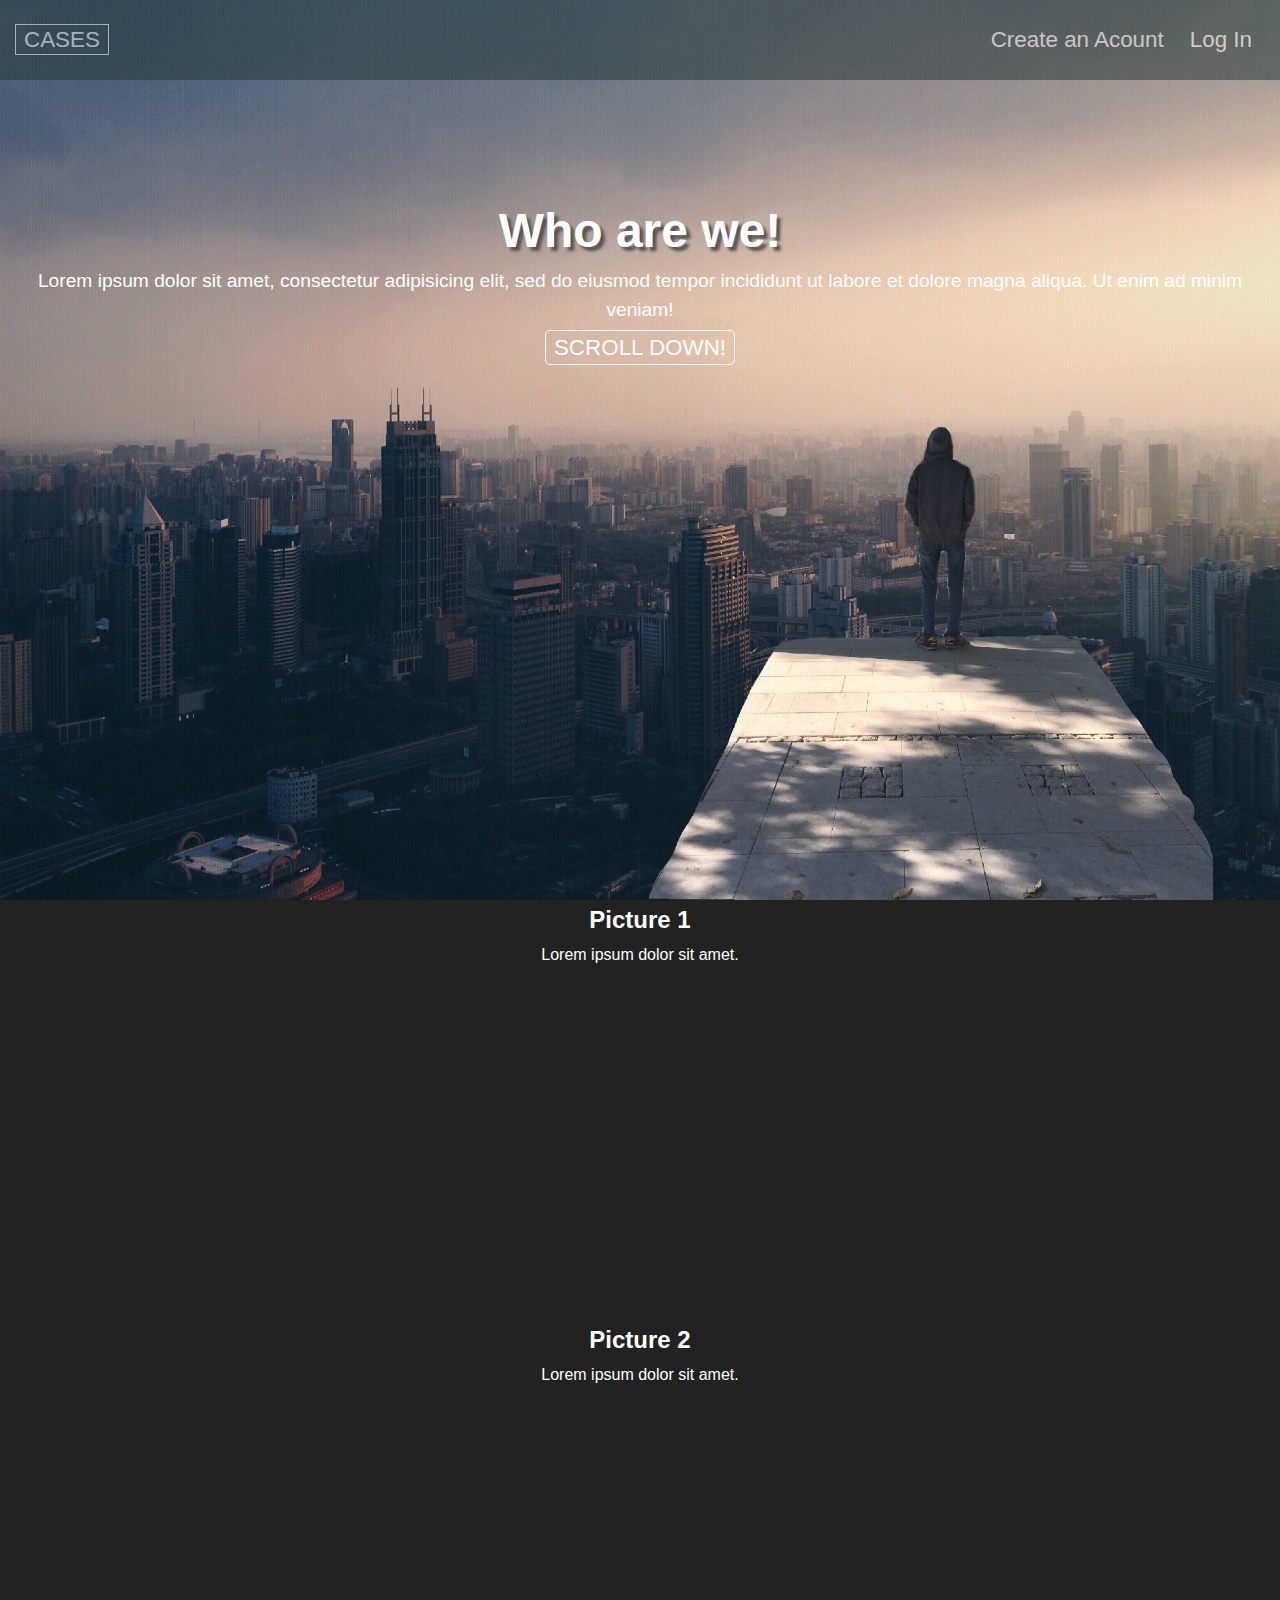
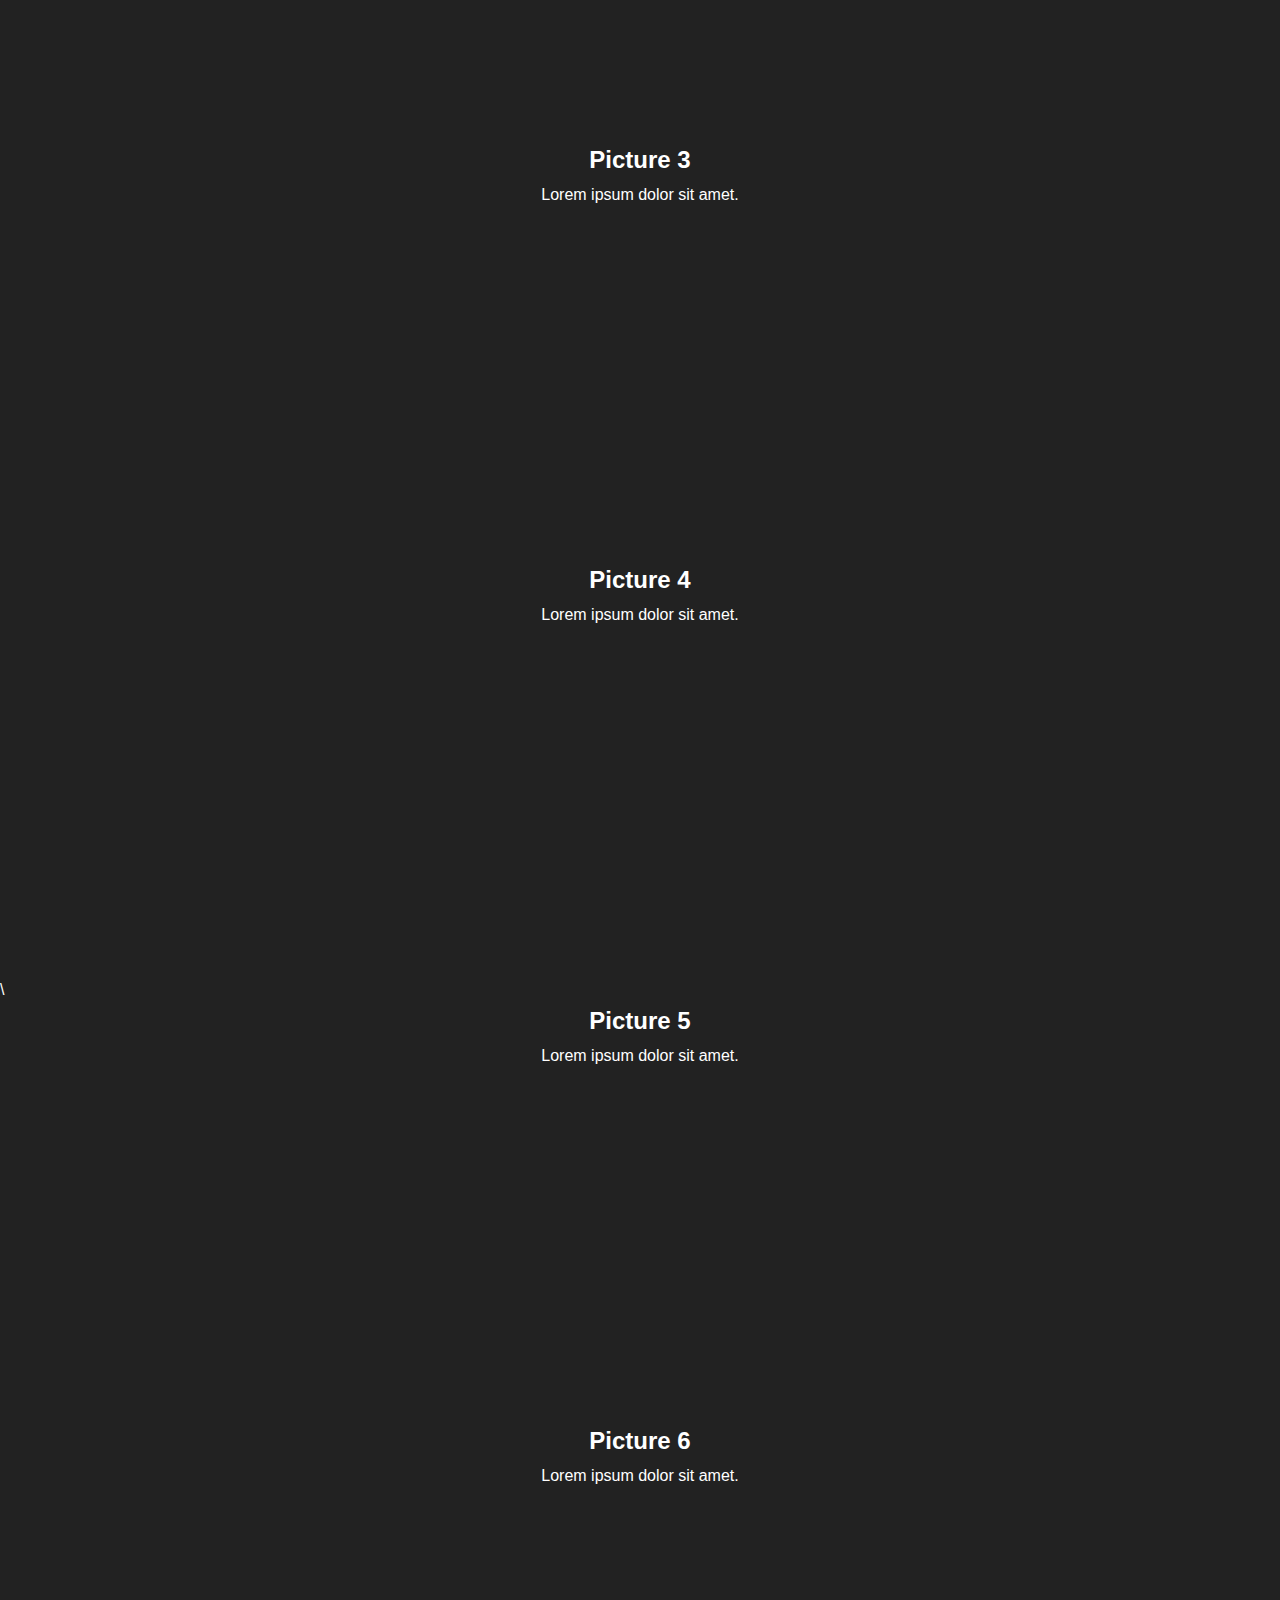
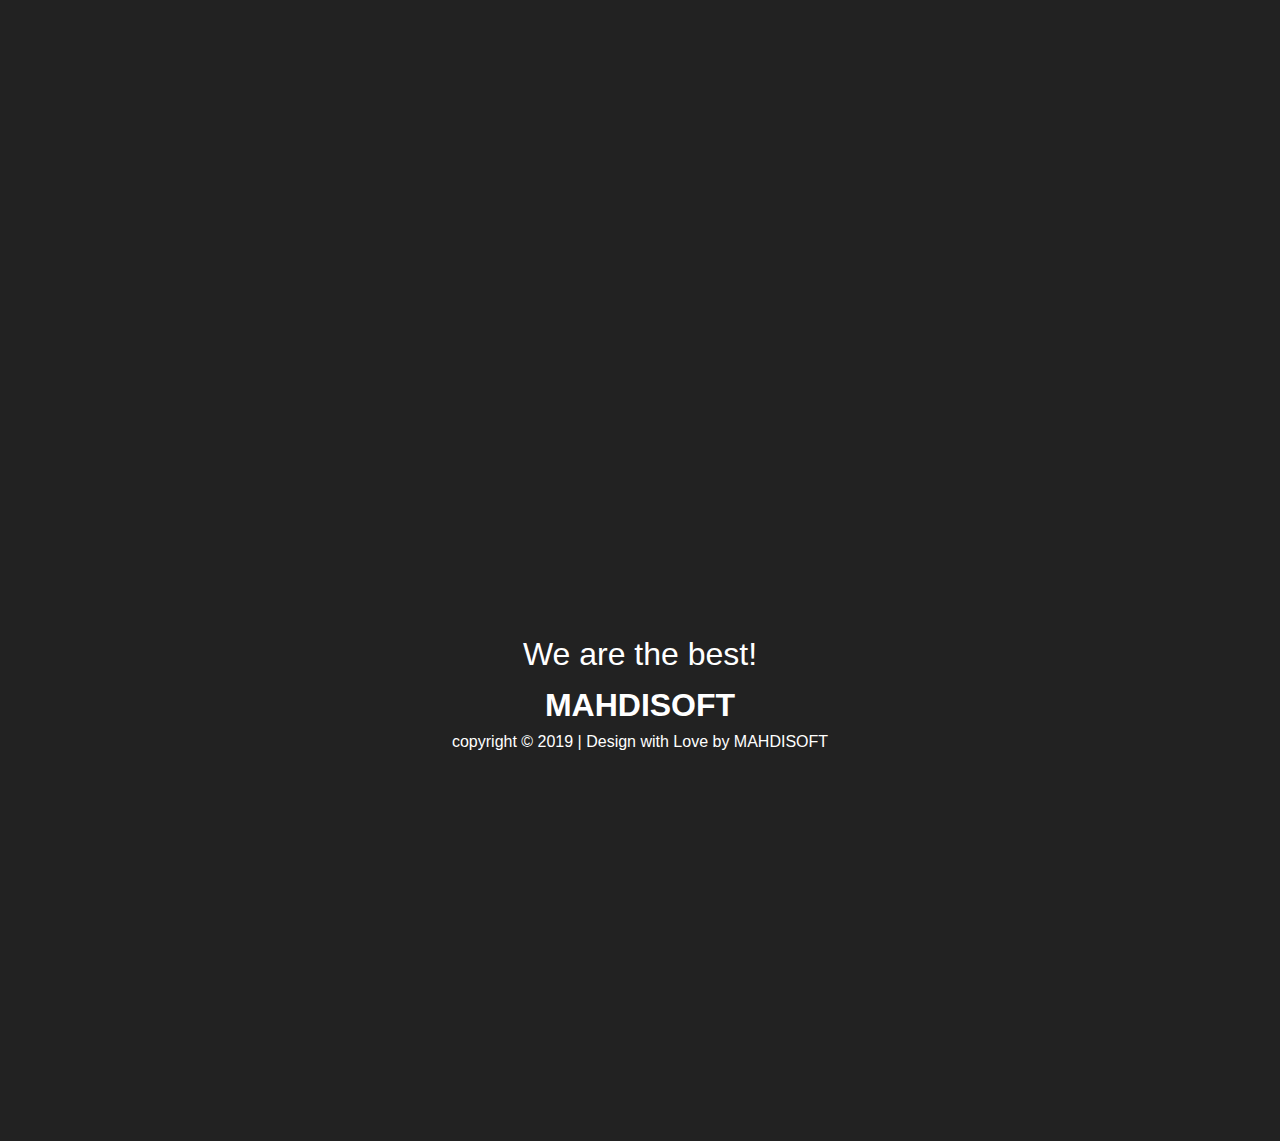
<file: index.html>
<!DOCTYPE html>
<html>
<head>
	<meta charset="UTF-8">
    <meta name="viewport" content="width=device-width, initial-scale=1.0">
    <meta http-equiv="X-UA-Compatible" content="ie=edge">
    <link rel="stylesheet" type="text/css" href="style.css">
	<title>Parallax page</title>
	
</head>
	<header id="header" class="main-header">
		<nav class="main-nav">
			<div class="cases">
				<a href="#" class="btn cases">Cases</a>
			</div>
			<div class="l-s-in">
				<a href="#" class="btn login-btn">Create <span>an</span> Acount</a>
				<a href="#" class="btn sign-btn">Log in</a>
			</div>
		</nav>
		<div class="content-wrapper">
			<h1>Who are we!</h1>
			<p>Lorem ipsum dolor sit amet, consectetur adipisicing elit, sed do eiusmod
			tempor incididunt ut labore et dolore magna aliqua. Ut enim ad minim veniam!</p>
			<a href="#section-1" class="btn btn-lg">Scroll down!</a>
		</div>
	</header>
	<section id="section-1" class="parallax-img">
		<div class="img-content">
			<h2>Picture 1</h2>
			<p>Lorem ipsum dolor sit amet.</p>
		</div>
		<div class="img-1"></div>
		<div class="img-content">
			<h2>Picture 2</h2>
			<p>Lorem ipsum dolor sit amet.</p>
		</div>
		<div class="img-2"></div>
		<div class="img-content">
			<h2>Picture 3</h2>
			<p>Lorem ipsum dolor sit amet.</p>
		</div>
		<div class="img-3"></div>
		<div class="img-content">
			<h2>Picture 4</h2>
			<p>Lorem ipsum dolor sit amet.</p>
		</div>
		<div class="img-4"></div>\<div class="img-content">
			<h2>Picture 5</h2>
			<p>Lorem ipsum dolor sit amet.</p>
		</div>
		<div class="img-5"></div>
		<div class="img-content">
			<h2>Picture 6</h2>
			<p>Lorem ipsum dolor sit amet.</p>
		</div>
		<div class="img-6"></div>
	</section>
	<section class="future">
		<div id="section-1" class="footer">
			<p>We are the best!</p>
			<h1>MAHDISOFT</h1>
		<footer id="footer">
			copyright &copy; 2019 | Design with Love by MAHDISOFT
		</footer>
			
		</div>

		
	</section>
<body>

</body>
</html>
</file>
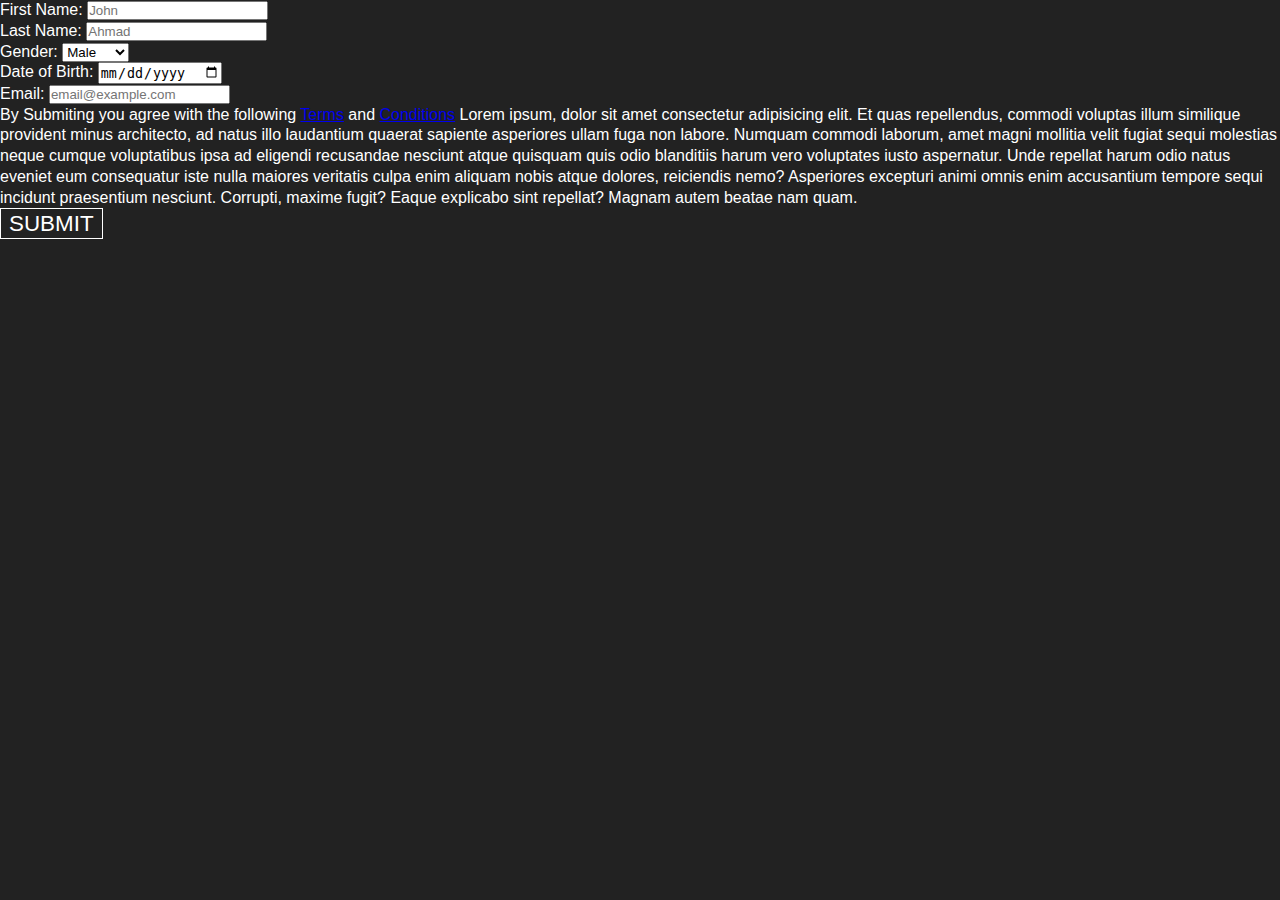
<file: Craete an Account.html>
<!DOCTYPE html>
<html lang="en">
<head>
    <meta charset="UTF-8">
    <meta name="viewport" content="width=device-width, initial-scale=1.0">
    <meta http-equiv="X-UA-Compatible" content="ie=edge">
    <link rel="stylesheet" href="style.css">
    <title>Create an Account</title>
</head>
<body>
    <div class="main-wrap">
        <div class="form-wrap">
            <form>
                <div class="form-section-1">
                    <div class="f-name">
                        <label>First Name:</label>
                        <input type="text" placeholder="John">
                    </div>
                    <div class="l-name">
                        <label>Last Name:</label>
                        <input type="text" placeholder="Ahmad">
                    </div>
                    <div class="gender">
                        <label>Gender:</label>
                        <select>
                            <option value="Male">Male
                            <option value="Female">Female
                        </select>
                    </div>
                    <div class="date-of-birth">
                        <label>Date of Birth:</label>
                        <input type="date">
                    </div>
                    <div class="email">
                        <label>Email:</label>
                        <input type="email" placeholder="email@example.com">
                    </div>
                </div>
                <div class="form-section-2">
                    <div class="terms-section">
                        <p>
                            By <span>Submiting</span> you agree with the following <a href="#" class="terms-link">Terms</a> and <a href="#" class="condition-link">Conditions</a> Lorem ipsum, dolor sit amet consectetur adipisicing elit. Et quas repellendus, commodi voluptas illum similique provident minus architecto, ad natus illo laudantium quaerat sapiente asperiores ullam fuga non labore. Numquam commodi laborum, amet magni mollitia velit fugiat sequi molestias neque cumque voluptatibus ipsa ad eligendi recusandae nesciunt atque quisquam quis odio blanditiis harum vero voluptates iusto aspernatur. Unde repellat harum odio natus eveniet eum consequatur iste nulla maiores veritatis culpa enim aliquam nobis atque dolores, reiciendis nemo? Asperiores excepturi animi omnis enim accusantium tempore sequi incidunt praesentium nesciunt. Corrupti, maxime fugit? Eaque explicabo sint repellat? Magnam autem beatae nam quam.</p>
                    </div>
                    <div class="submit-div">
                        <a href="#" class="btn submit-btn">Submit</a>
                    </div>
                </div>
            </form>
        </div>
    </div>

    
</body>
</html>
</file>
<file: style.css>
/* UNIVERSAL STYLES START */

*{
    padding: 0;
    margin: 0;
}

body{
    font-family: 'Segoe UI', Tahoma, Geneva, Verdana, sans-serif;
    line-height: 1.3;
    color: #fff;
    background: #222;
}

.btn {
    color: #fff;
    text-decoration: none;
    font-size: 1.4rem;
    text-transform: uppercase;
    border: 1px solid #fff;
    padding: 2px 8px;
}

.btn-lg {
    border-radius: 5px;
    color: #fff;
}



/* UNIVERSAL STYLES ENDS */

/* HEADER STYLES START */
.main-header {
    height: 100vh;
    background: url(img/architecture-buildings-city-220444.jpg);
    background-size: cover;
    background-position: center;
    background-attachment: fixed;
}

.main-header nav {
    height: 80px;
    background: #233;
    opacity: 0.5;
}

.main-nav {
    padding: 0 15px;
    display: flex;
    align-items: center;
    justify-content: space-between;
}


.l-s-in{
    display: flex;
    justify-content: space-between;
}

.login-btn,
.sign-btn {
    border:none;
    margin: 0 5px;
    text-transform: capitalize;
}

.login-btn span {
    text-transform: lowercase;
}


.content-wrapper{
    height: 100%;
    display: flex;
    flex-direction: column;
    align-items: center;
    text-align: center;
    padding-right: 1rem;
    padding-left: 1rem;
    margin: 120px 0 0 0;
}

.content-wrapper p{
    margin: 5px;
    line-height: 1.5;
    font-size: 1.2rem;
}

.content-wrapper h1{
    font-size: 3rem;
    text-shadow: 4px 4px 3px #555;
}

/* HEADER STYLES ENDS */


/* SECTION STARTS */

#section-1 div h2,
#section-1 div p {
    padding: 5px 0;
}

#section-1 .img-content {
    display: flex;
    align-items: center;
    justify-content: center;
    flex-direction: column;
    height: 70px;
}

.parallax-img .img-1 {
    height: 350px;
    background: url(img/aerial-architectural-design-architecture-373912.jpg);
    background-position: center;
    background-size: cover;
    background-repeat: no-repeat;
    background-attachment: fixed;
}

.parallax-img .img-2 {
    height: 350px;
    background: url(img/architecture-buildings-cars-1095901.jpg);
    background-position: center;
    background-size: cover;
    background-repeat: no-repeat;
    background-attachment: fixed;
}

.parallax-img .img-3 {
    height: 350px;
    background: url(img/architecture-buildings-city-219692.jpg);
    background-position: center;
    background-size: cover;
    background-repeat: no-repeat;
    background-attachment: fixed;
}

.parallax-img .img-4 {
    height: 350px;
    background: url(img/architecture-buildings-city-313782.jpg);
    background-position: center;
    background-size: cover;
    background-repeat: no-repeat;
    background-attachment: fixed;
}

.parallax-img .img-5 {
    height: 350px;
    background: url(img/city-dark-lights-9044.jpg);
    background-position: center;
    background-size: cover;
    background-repeat: no-repeat;
    background-attachment: fixed;
}

.parallax-img .img-6 {
    height: 350px;
    background: url(img/alcohol-architecture-bar-260922.jpg);
    background-position: center;
    background-size: cover;
    background-repeat: no-repeat;
    background-attachment: fixed;
}

/* SECTION ENDS */

/* FOOTER STARTS */

.footer {
    height: 100%;
    display: flex;
    align-items: center;
    justify-content: center;
    flex-direction: column;
}

.future {
    height: 100vh;
    background: url(img/architecture-buildings-city-220444.jpg);
    background-size: cover;
    background-attachment: fixed;
    background-position: center;
}

.future h1,
.future p {
    padding: 5px 0;
    font-size: 2rem;
}

/* FOOTER ENDS */

/* MEDIA QUERIES */

@media (min-width: 540px) {
		.main-header {
	    background-attachment: scroll;
	}
}
</file>
